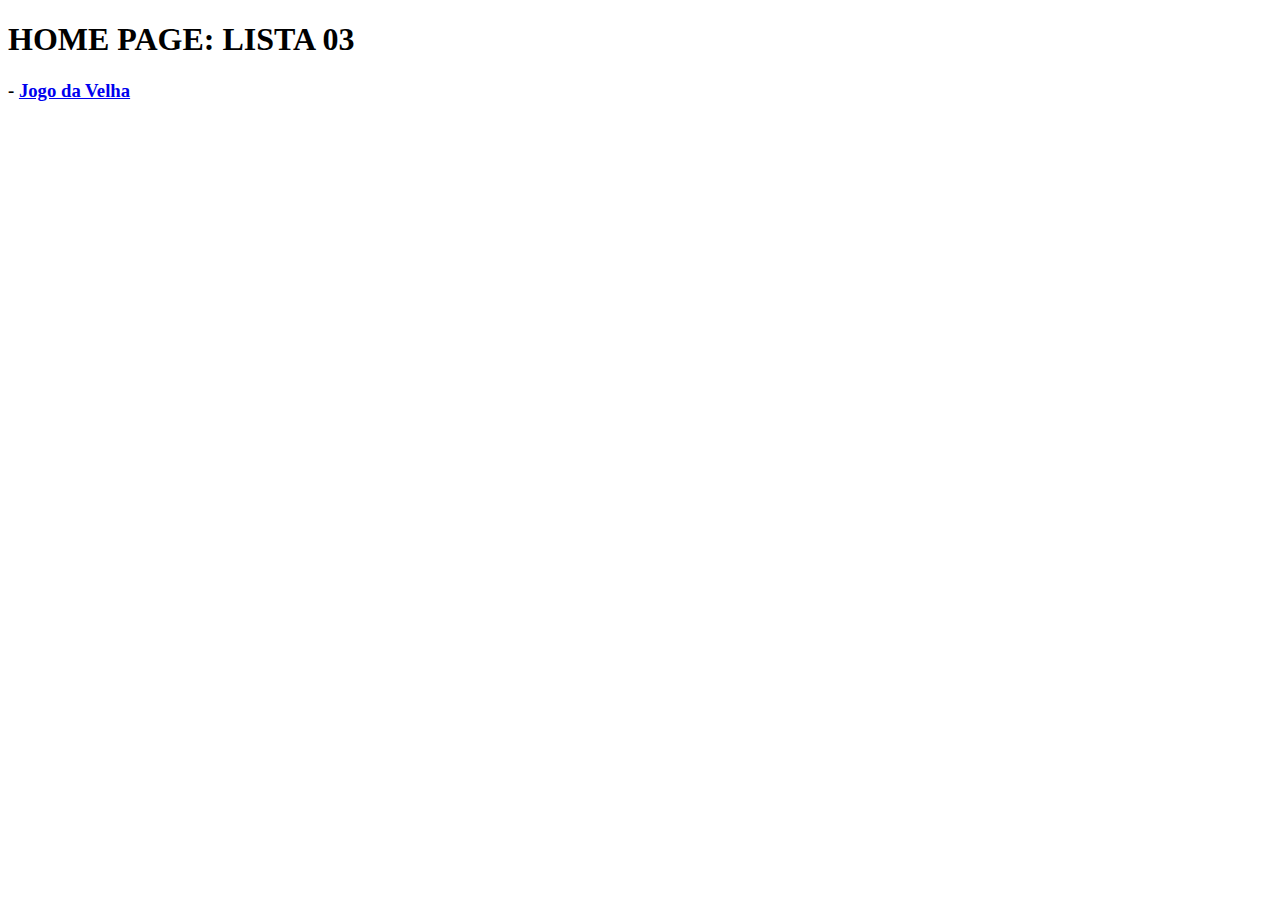
<file: index.html>
<!DOCTYPE html>
<html lang="en">
<head>
    <meta charset="UTF-8">
    <title>Index</title>
</head>
<body>
    <h1>HOME PAGE: LISTA 03</h1>
        <h3>
           <p>- <a href="Jogo-da-velha.html">Jogo da Velha</a></p>
           
        </h3>
</body>
</html>
</file>
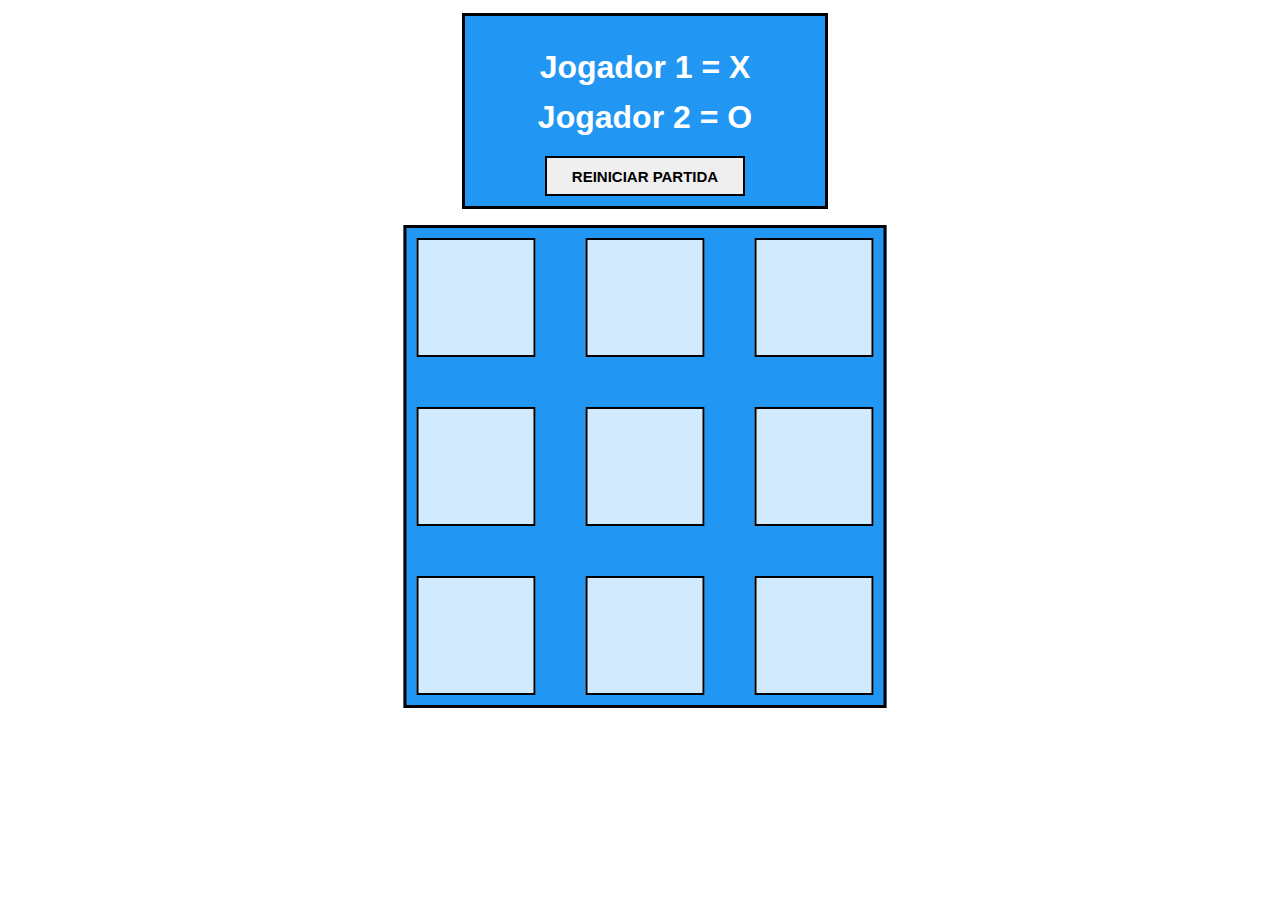
<file: Jogo-da-velha.html>
<!DOCTYPE html>
<html lang="pt">
<head>
    <meta charset="UTF-8">
    <title>Questão 1 - Jogo da Velha</title>
    <link rel="stylesheet" href="estilos-Jogo-da-velha.css"/>
</head>
<body>

    <div id="jogo" class="grid-container">
        <div class="item"></div>
        <div class="item"></div>
        <div class="item"></div>
        <div class="item"></div>
        <div class="item"></div>
        <div class="item"></div>
        <div class="item"></div>
        <div class="item"></div>
        <div class="item"></div>
    </div>

    <div class=resultado>
            <h1>Jogador 1 = X<br>Jogador 2 = O</h1>
            <button id="bt">REINICIAR PARTIDA</button>
    </div>

    <script>
        var tabuleiro = [];
        var jogador=false;  //Variavel usada para alternar entre false = X e true = O
        var botao = document.getElementById("bt");

        //Adiciona evento em todos os <div>
        for(var i=1; i<=9; i++){
            var elemento = document.getElementsByTagName("div")[i];

            elemento.addEventListener("click", adicionaValor(i));
        }

        //Adiciona valor (X) ou (O) na posição clickada
        function adicionaValor(k){
            var Eclickado = document.getElementsByTagName("div")[k];

            Eclickado.addEventListener("click", function fun()
            {
                //Somente coloca novo valor se a posição clickada estiver vazia.
                if(Eclickado.textContent != "X" && Eclickado.textContent != "O"){
                    if(jogador == false){
                        Eclickado.textContent="X";
                        jogador=true;
                        tabuleiro[k-1]="X";   
                    }
                    else{
                        Eclickado.textContent="O";
                        jogador=false;
                        tabuleiro[k-1]="O";
                    }
                }
                verifica(); //Chama função para verificar sempre que adicionar uma nova jogada
            });
        }

        //VERIFICA VENCEDORES
        function verifica()
        {
            var nJogadas=0;
            //VERIFICA QUANTAS JOGADAS ACONTECERAM
            for(var i=0; i<tabuleiro.length; i++){
                if(tabuleiro[i] == "X" || tabuleiro[i] == "O")
                    nJogadas++;
            }
            console.log("Numero de jogadas: "+ nJogadas);

            //Verifica se houve vencedores, apos ocorrer 
            //o minimo possivel de jogadas para haver uma vitoria (5).
            if(nJogadas>=5){
                console.log("Verificando vencedores...");

                if(verificaDiagonais() ){}
                else if(verificaLinhas() ){}
                else if(verificaColunas() ){}
                //Se o tabuleiro esta completo e nenhuma função
                //acima encontrou um vencedor, jogo não teve vencedor
                else if(nJogadas == 9){ 
                        alert("Nenhum Vencedor!");
                        document.getElementById("jogo").style.backgroundColor="red";
                }
            }
        }

    //==== FUNÇÕES QUE VERIFICAM SE HOUVER VENCEDOR ====
        
        //VERIFICA VENCEDOR NAS DIAGONAIS
        function verificaDiagonais(){
            if(tabuleiro[0]=="X" && tabuleiro[4]=="X" && tabuleiro[8]=="X"){
                alert("VENCEDOR: Jogador 01 !");
                destacaDigonais(0);
                return true;
            }
            else if (tabuleiro[2]=="X" && tabuleiro[4]=="X" && tabuleiro[6]=="X"){
                alert("VENCEDOR: Jogador 01 !");
                destacaDigonais(2);
                return true;
            }
            else if(tabuleiro[0]=="O" && tabuleiro[4]=="O" && tabuleiro[8]=="O"){
                alert("VENCEDOR: Jogador 02 !");
                destacaDigonais(0); 
                return true;
            }
            else if(tabuleiro[2]=="O" && tabuleiro[4]=="O" && tabuleiro[6]=="O"){
                alert("VENCEDOR: Jogador 02 !");
                destacaDigonais(2);
                return true;
            }
            return false;
        }

        //VERIFICA VENCEDOR NAS LINHAS
        function verificaLinhas(){
            for(var i=0; i<=6; i+=3){
                if(tabuleiro[i]=="X" && tabuleiro[i+1] =="X" && tabuleiro[i+2]=="X"){
                    alert("VENCEDOR: Jogador 01 !");
                    destacaLinhas(i);
                    return true;
                }
                if(tabuleiro[i]=="O" && tabuleiro[i+1] =="O" && tabuleiro[i+2]=="O"){
                    alert("VENCEDOR: Jogador 02 !");
                    destacaLinhas(i);
                    return true;
                }
            }
            return false;
        }

        //VERIFICA VENCEDOR NAS COLUNAS
        function verificaColunas(){
            for(var i=0; i<=6; i++){
                if(tabuleiro[i]=="X" && tabuleiro[i+3] =="X" && tabuleiro[i+6]=="X"){
                    alert("VENCEDOR: Jogador 01 !");
                    destacaColunas(i);
                    return true;
                }
                if(tabuleiro[i]=="O" && tabuleiro[i+3] =="O" && tabuleiro[i+6]=="O"){
                    alert("VENCEDOR: Jogador 02 !");
                    destacaColunas(i);
                    return true;
                }
            }
            return false;
        }

    //==== FUNÇÕES PARA DESTACAR POSIÇÃO QUE VENCEU ====

        //DESTACA DIAGONAL
        function destacaDigonais(j){
            // J++ porque o indice do vetor "tabuleiro" inicia no 0, 
            //porem o indice dos div no HTML inicia no 1.
            j++;
            var tam = 9;

            if(j == 1){    //Se for a diagonal principal
                for( ; j<=tam; j+=4){
                    console.log(j);
                    var x = document.getElementsByTagName("div")[j];
                    x.style.backgroundColor= "red";
                }
            }
            else{    //Se for a diagonal secundaria  
                for( ; j<=tam-2; j+=2){
                    console.log(j);
                    var x = document.getElementsByTagName("div")[j];
                    x.style.backgroundColor= "red";
                }
            }
        }

        //DESTACA LINHA
        function destacaLinhas(j){
            j++;
            var tam = j+3;  
            for( ; j<tam; j++){
                console.log(j);
                var x = document.getElementsByTagName("div")[j];
                x.style.backgroundColor= "red";
            }
        }

        //DESTACA COLUNA
        function destacaColunas(j){
            j++;
            var tam = 9;
            for( ; j<=tam; j+=3){
                console.log(j);
                var x = document.getElementsByTagName("div")[j];
                x.style.backgroundColor= "red";
            }
        }

        //BOTÃO REINICIAR PARTIDA
        botao.addEventListener("click", function func(){
            window.location.reload();
        });
    </script>
</body>
</html>
</file>
<file: estilos-Jogo-da-velha.css>
.grid-container{
    position: absolute;
    display: grid;
    grid-gap:50px 50px;
    grid-template-columns: auto auto auto;

    padding: 10px;
    margin: 5px;
    
    left: 50%;
    transform: translateX(-50%);
    top: 220px;

    background-color: #2196F3; 
    border: 3px solid  black;
}
.item{
    padding: 20px;
    height: 75px;
    width: 75px;

    text-align: center;
    line-height: 75px;
    font-size: 35px;
    border: 2px solid  black;
    background-color: rgba(255, 255, 255, 0.8);            
}
.resultado{
    position: absolute;
    left: 50%;
    transform: translateX(-50%);
    
    width: 350px;
    height: 180px;
    
    margin: 5px;
    padding: 5px;

    text-align: center;
    line-height: 50px;
    font-family: Arial, Helvetica, sans-serif;
    border: 3px solid  black;
    color: white;
    background-color: #2196F3; 
}
#bt{
    position: absolute;
    left: 50%;
    transform: translateX(-50%);
    top: 140px;

    font-size: 15px;
    font-weight: bold;

    width: 200px;
    height: 40px;
    border: 2px solid  black;
}
</file>
